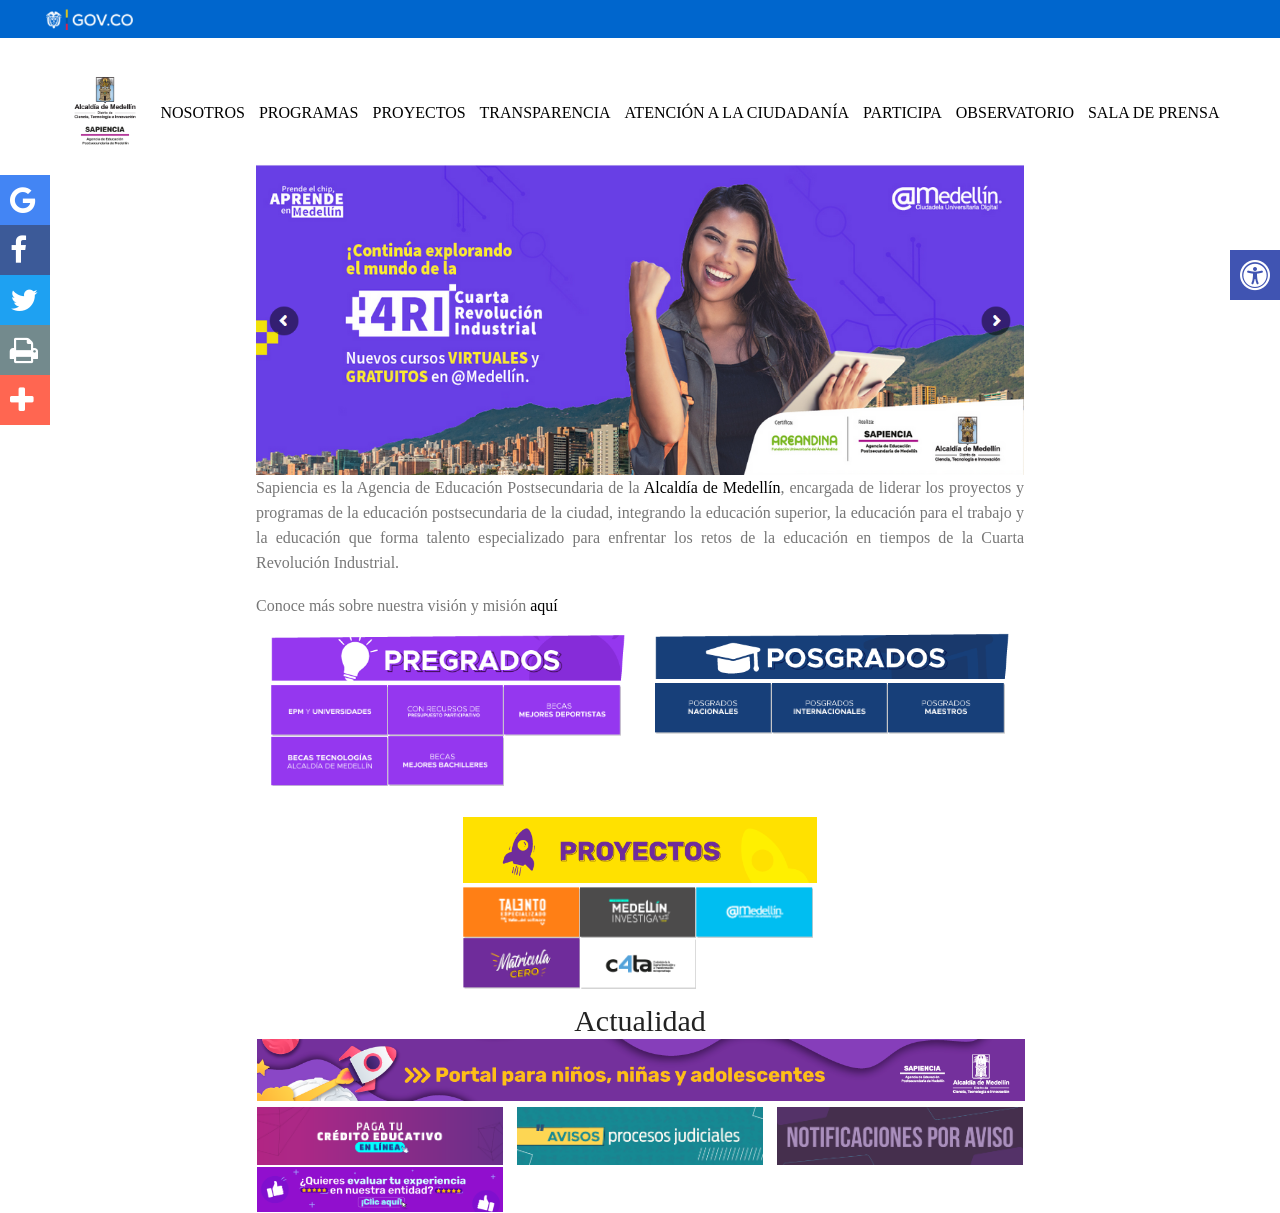
<file: Homepage_sapiencia/index.html>
<!DOCTYPE html>
<html lang="es">

<head>
    <meta charset="UTF-8">
    <title>Sapiencia Agencia de Educación Postsecundaria de Medellín</title>
    <link rel="stylesheet" href="css/styles.css">
    <link rel="stylesheet" href="https://cdnjs.cloudflare.com/ajax/libs/font-awesome/4.7.0/css/font-awesome.min.css">
</head>

<body>
    <header>
        <img class="banner" src="images/banner.png">
    </header>
    <nav class="nav-menu">
        <a href=""><img src="images/logo.png"></a>
        <ul>
            <li><a href="">Nosotros</a></li>
            <li><a href="">Programas</a></li>
            <li><a href="">Proyectos</a></li>
            <li><a href="">Transparencia</a></li>
            <li><a href="">Atención a la ciudadanía</a></li>
            <li><a href="">Participa</a></li>
            <li><a href="">Observatorio</a></li>
            <li><a href="">Sala de prensa</a></li>
        </ul>
    </nav>
    <section>
        <div class="slider">
            <img src="images/slider.png">
        </div>
        <div class="intro">
            <p>Sapiencia es la Agencia de Educación Postsecundaria de la <a href="">Alcaldía de Medellín</a>, encargada
                de liderar los proyectos y programas de la educación postsecundaria de la ciudad, integrando la
                educación superior, la educación para el trabajo y la educación que forma talento especializado para
                enfrentar los retos de la educación en tiempos de la Cuarta Revolución Industrial.</p><br>
            <p>Conoce más sobre nuestra visión y misión <a href="">aquí</a></p>
        </div>
    </section>
    <section class="pregrados-posgrados-proyectos">
        <div class="formacion">
            <div>
                <img src="images/pregrados.png">
            </div>
            <div class="formaciones">
                <img src="images/epm-y-universidades.png">
                <img src="images/presupuesto-parti.png">
                <img src="images/deportistas.png">
                <img src="images/tecnologias.png">
                <img src="images/mejores-bachilleres-v2.png">
            </div>
        </div>
        <div class="formacion">
            <div>
                <img src="images/posgrados_v2.png">
            </div>
            <div class="formaciones">
                <img src="images/nacionales_v2.png">
                <img src="images/internacionales_v2.png">
                <img src="images/maestros_v2.png">
            </div>
        </div>
        <div class="formacion">
            <div>
                <img src="images/proyectos_2-1.png">
            </div>
            <div class="formaciones">
                <img src="images/talento-especializado.png">
                <img src="images/medellin-investiga.png">
                <img src="images/medellin.png">
                <img src="images/matricula-cero.png">
                <img src="images/c4ta.png">
            </div>
        </div>
    </section>
    <section class="actualidad">
        <h2>Actualidad</h2>
    </section>
    <section class="niños-niñas-adolescentes">
        <div>
            <img src="images/banner_portal-para-ninos-ninas-y-adolescentes_1240x100.png">
        </div>
        <div class="servicios">
            <img src="images/boton_pago_crdito-educativo-sapiencia.png">
            <img src="images/boton-proceso-juridico.png">
            <img src="images/BANNERS-PÁGINA-WEB_SAPIENCIA_NOTIFICACIONES-POR-AVISO-05.png">
            <img src="images/banner-evaluacion-1.png">
        </div>
    </section>
    <a href="">
        <div class="user">
            <i class="fa fa-universal-access" aria-hidden="true"></i>
        </div>
    </a>
    <div class="sitios">
        <a href="#">
            <div class="google">
                <i class="fa fa-google" aria-hidden="true"></i>
            </div>
        </a>
        <a href="#">
            <div class="facebook">
                <i class="fa fa-facebook" aria-hidden="true"></i>
            </div>
        </a>
        <a href="#">
            <div class="twitter">
                <i class="fa fa-twitter" aria-hidden="true"></i>
            </div>
        </a>
        <a href="#">
            <div class="impresora">
                <i class="fa fa-print" aria-hidden="true"></i>
            </div>
        </a>
        <a href="#">
            <div class="compartir">
                <i class="fa fa-plus" aria-hidden="true"></i>
            </div>
        </a>
    </div>
    <footer>
    </footer>
</body>
</html>
</file>
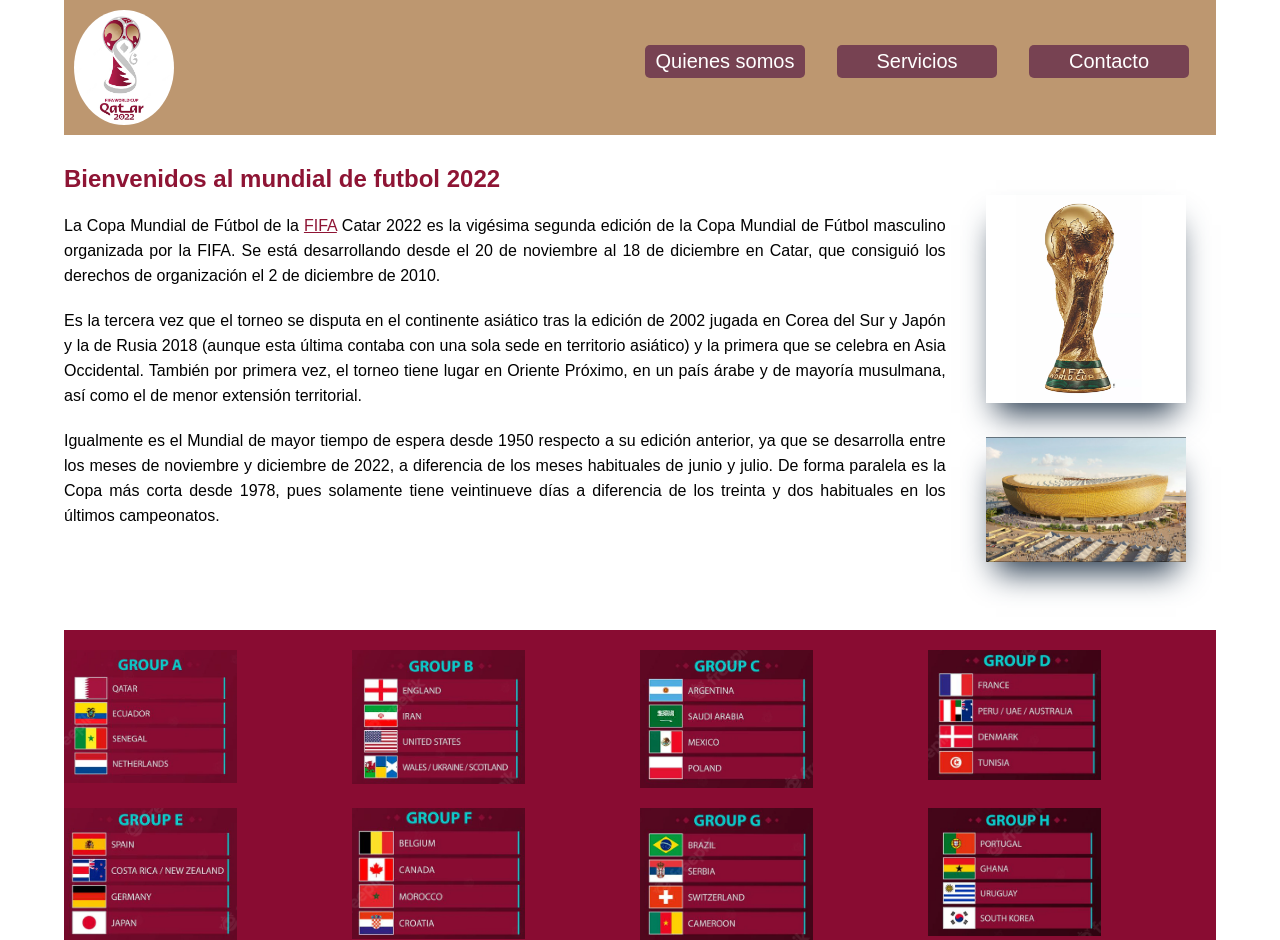
<file: Mundial_grid/index.html>
<!DOCTYPE html>
<html lang="es">

<head>
    <meta charset="UTF-8">
    <link rel="stylesheet" href="css/style.css">
    <title>Página mundial con grid</title>
</head>

<body>
    <div class="container">
        <header>
            <img src="images/logo.png" alt="logo">
            <nav>
                <ul>
                    <li>Quienes somos</li>
                    <li>Servicios</li>
                    <li>Contacto</li>
                </ul>
            </nav>
        </header>
        <section class="mainbody">
            <main>
                <h1>Bienvenidos al mundial de futbol 2022</h1>
                <p>
                    La Copa Mundial de Fútbol de la <a href="https://www.fifa.com/es" target="_blank">FIFA</a> Catar
                    2022 es la vigésima segunda edición de la Copa Mundial de Fútbol masculino organizada por la FIFA.
                    Se está desarrollando desde el 20 de noviembre al 18 de diciembre en Catar, que consiguió los
                    derechos de organización el 2 de diciembre de 2010.
                </p>
                <p>
                    Es la tercera vez que el torneo se disputa en el continente asiático tras la edición de 2002 jugada
                    en Corea del Sur y Japón y la de Rusia 2018 (aunque esta última contaba con una sola sede en
                    territorio asiático) y la primera que se celebra en Asia Occidental. También por primera vez, el
                    torneo tiene lugar en Oriente Próximo, en un país árabe y de mayoría musulmana, así como el de menor
                    extensión territorial.
                </p>
                <p>
                    Igualmente es el Mundial de mayor tiempo de espera desde 1950 respecto a su edición anterior, ya que
                    se desarrolla entre los meses de noviembre y diciembre de 2022, a diferencia de los meses habituales
                    de junio y julio. De forma paralela es la Copa más corta desde 1978, pues solamente tiene
                    veintinueve días a diferencia de los treinta y dos habituales en los últimos campeonatos.
                </p>
            </main>
            <aside>
                <img src="images/copa.png" alt="copa">
                <img src="images/estadio.png" alt="Estadio">
            </aside>
        </section>
    </div>
    <footer>
        <div class="footer-info">
            <img src="images/grupoa.png" alt="Grupo a mundial 2022">
            <img src="images/grupob.png" alt="Grupo b mundial 2022">
            <img src="images/grupoc.png" alt="Grupo c mundial 2022">
            <img src="images/grupod.png" alt="Grupo d mundial 2022">
            <img src="images/grupoe.png" alt="Grupo e mundial 2022">
            <img src="images/grupof.png" alt="Grupo f mundial 2022">
            <img src="images/grupog.png" alt="Grupo g mundial 2022">
            <img src="images/grupoh.png" alt="Grupo h mundial 2022">
        </div>
    </footer>
</body>

</html>
</file>
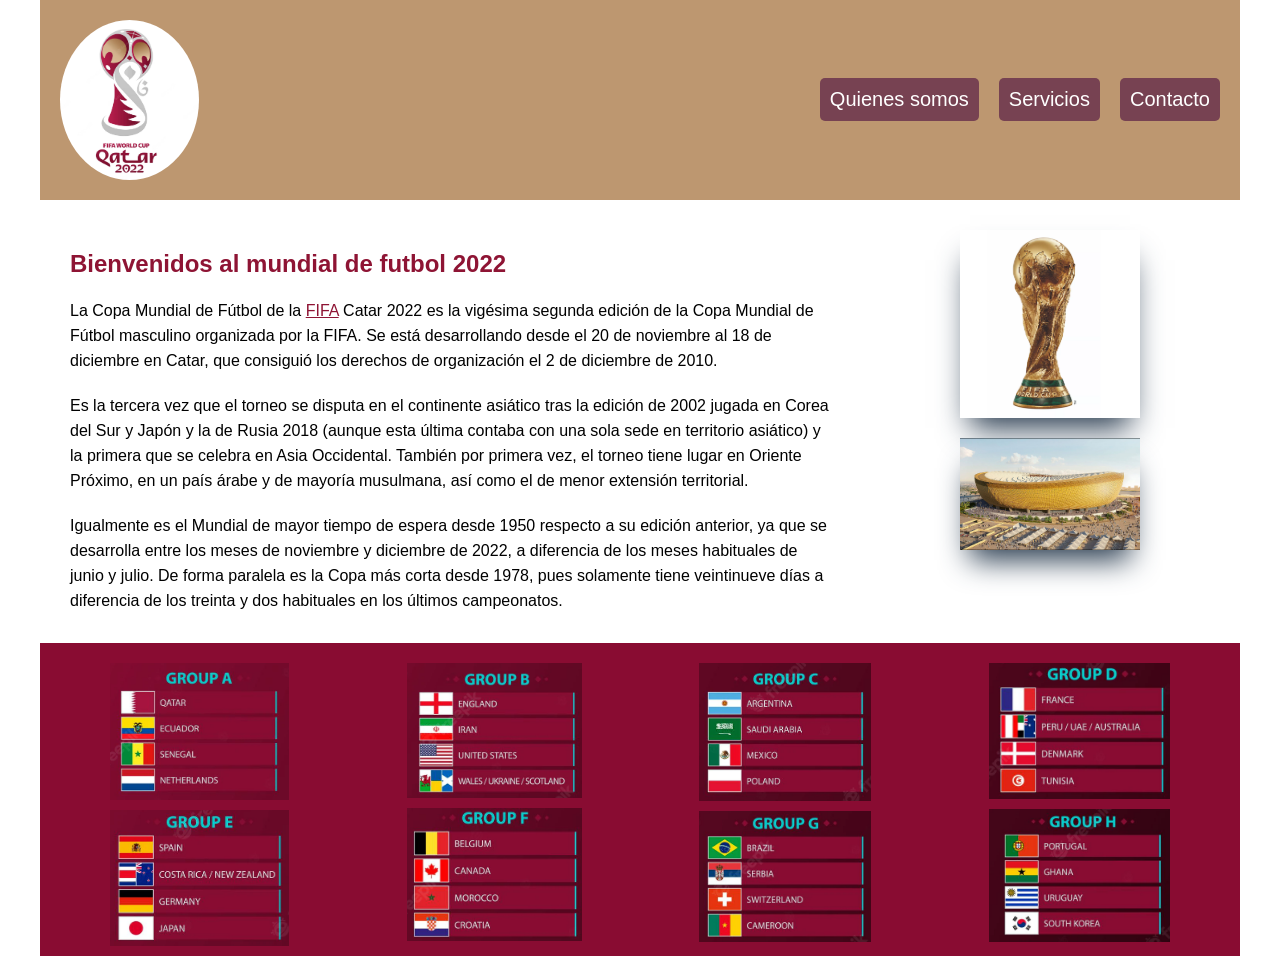
<file: Project_flexbox/index.html>
<!DOCTYPE html>
<html lang="es">
<head>
    <meta charset="UTF-8">
    <link rel="stylesheet" href="css/style.css">    
    <title>Proyecto Flexbox</title>
</head>
<body>
    <div class="container">
    <header>
        <img src="images/logo.png" alt="logo">
        <nav>
            <ul>
                <li>Quienes somos</li>
                <li>Servicios</li>
                <li>Contacto</li>
            </ul>
        </nav>
    </header>
    <section class="mainbody">
        <main>
            <h1>Bienvenidos al mundial de futbol 2022</h1>
            <p>
                La Copa Mundial de Fútbol de la <a href="https://www.fifa.com/es" target="_blank">FIFA</a> Catar 2022 es la vigésima segunda edición de la Copa Mundial de Fútbol masculino organizada por la FIFA. Se está desarrollando desde el 20 de noviembre al 18 de diciembre en Catar, que consiguió los derechos de organización el 2 de diciembre de 2010.
            </p>
            <p>
                Es la tercera vez que el torneo se disputa en el continente asiático tras la edición de 2002 jugada en Corea del Sur y Japón y la de Rusia 2018 (aunque esta última contaba con una sola sede en territorio asiático) y la primera que se celebra en Asia Occidental. También por primera vez, el torneo tiene lugar en Oriente Próximo, en un país árabe y de mayoría musulmana, así como el de menor extensión territorial.
            </p>
            <p>
                Igualmente es el Mundial de mayor tiempo de espera desde 1950 respecto a su edición anterior, ya que se desarrolla entre los meses de noviembre y diciembre de 2022, a diferencia de los meses habituales de junio y julio. De forma paralela es la Copa más corta desde 1978, pues solamente tiene veintinueve días a diferencia de los treinta y dos habituales en los últimos campeonatos.
            </p>
        </main>
        <aside>
            <img src="images/copa.png" alt="copa">
            <img src="images/estadio.png" alt="Estadio">
        </aside>
    </section>
    <footer>

        <div class="footer-block">
            <img src="images/grupoa.png" alt="Grupo a mundial 2022">
            <img src="images/grupoe.png" alt="Grupo e mundial 2022">
        </div>
        <div class="footer-block">
            <img src="images/grupob.png" alt="Grupo b mundial 2022">
            <img src="images/grupof.png" alt="Grupo f mundial 2022">
        </div>
        <div class="footer-block">
            <img src="images/grupoc.png" alt="Grupo c mundial 2022">
            <img src="images/grupog.png" alt="Grupo g mundial 2022">
        </div>
        <div class="footer-block">
            <img src="images/grupod.png" alt="Grupo d mundial 2022">
            <img src="images/grupoh.png" alt="Grupo h mundial 2022">
        </div>
    </footer>
    </div>
</body>
</html>
</file>
<file: Homepage_sapiencia/css/styles.css>
/*general*/
* {
    margin: 0;
    padding: 0;
    list-style: none;
    text-decoration: none;
    border: none;
    outline: none;
    font-family: "Rubik";
}

p {
    text-align: justify;
}

section {
    margin: 0% 20%;
}

h2 {
    text-align: center;
    font-size: 30px;
    font-weight: normal;
    color: #222222;
}

.banner {
    width: 100%;
    height: auto;
}

.nav-menu {
    display: flex;
    justify-content: center;
    align-items: center;
}

.nav-menu img {
    width: 100px;
}

.nav-menu ul {
    text-align: center;
}

.nav-menu li {
    display: inline;
    text-transform: uppercase;
    padding: 5px;
    font-size: 16px;
}

.nav-menu li a {
    color: #000000;
}

.nav-menu a:hover {
    text-decoration: underline 2px #663398;
}

.slider img {
    width: 100%;
    display: block;
}

.intro p {
    font-size: 16px;
    color: #777777;
    line-height: 25px;
}

.intro a {
    color: #000000;
}

.intro a:link {
    color: #2E2E2E;
}

.pregrados-posgrados-proyectos {
    display: flex;
    flex-wrap: wrap;
    justify-content: center;
}

.formacion {
    width: 46%;
    margin: 2% auto;
}

.formacion img {
    width: 100%;
}

.formaciones {
    display: flex;
    flex-wrap: wrap;
}

.formaciones img {
    width: 33%;
}

.niños-niñas-adolescentes {
    display: flex;
    flex-wrap: wrap;
}

.niños-niñas-adolescentes img {
    width: 100%;
    margin: 1px;
}

.servicios {
    display: flex;
    flex-wrap: wrap;
    justify-content: space-between;
}

.servicios img {
    width: 32%;
}

@media (max-width: 750px) {
    section {
        margin: 0 5%;
    }

    .formacion {
        width: 100%;
    }

    .formacion img {
        width: 80%;
    }

    .formaciones {
        display: block;
    }

    .formaciones img {
        width: 50%;
    }

    .servicios img {
        width: 100%;
    }
}

.user {
    position: fixed;
    top: 250px;
    right: 0px;
    width: 50px;
    height: 50px;
    background-color: #4054B2;
}

.user i {
    color: #FFFFFF;
    font-size: 30px;
    margin: 10px;
}

.sitios {
    position: fixed;
    top: 175px;
    left: 0px;
    width: 50px;
    height: 50px;
}

.sitios i {
    color: #FFFFFF;
    font-size: 30px;
    margin: 10px;
}

.google {

    background-color: #4385F4;
}

.facebook {
    background-color: #3C5A98;
}

.twitter {
    background-color: #1EA1F2;
}

.impresora {
    background-color: #738A8D;
}

.compartir {
    background-color: #FF6651;
}

.google:hover,
.facebook:hover,
.twitter:hover,
.impresora:hover,
.compartir:hover {
    width: 60px;
    padding: 0px 10px;
    transition: 0.5s;
}



.social-media {
    position: fixed;
    bottom: 175px;
    left: 0px;
    width: 50px;
    height: 50px;
}

.social-media i {
    color: #FFFFFF;
    font-size: 30px;
    margin: 10px;
}

.social-media li:nth-child(1) {
    background-color: #4385F4;
}

.social-media li:nth-child(2) {
    background-color: #3C5A98;
}

.social-media li:nth-child(3) {
    background-color: #1EA1F2;
}

.social-media li:nth-child(4) {
    background-color: #738A8D;
}

.social-media li:nth-child(5) {
    background-color: #FF6651;
}

.social-media li:hover {
    width: 60px;
    padding: 0px 10px;
    transition: 0.5s;
}
</file>
<file: Mundial_grid/css/style.css>
*{
    margin: 0;
    padding: 0;
    font-family: 'Segoe UI', Tahoma, Geneva, Verdana, sans-serif;
    --colorprincipal: #8E1434;
    --colorsecundario1: #BD9770;
    --colorsecundario2: #C7C7C7;
    --colorsecundario3: #774252; 
}
a{
    color: var(--colorprincipal);
}
.container{
    display: grid;
    grid-template-columns: repeat(4, 1fr);
    width: 90%;
    margin: 0% 5%;
}
header{
    width: 100%;
    background-color: var(--colorsecundario1);
    grid-column: 1/-1;
    display: grid;
    grid-template-columns: repeat(2, 1fr);
    margin-bottom: 30px;
}
header img{
    width: 100px;
    border-radius:50%;
    grid-column: 1;
    margin: 10px;
}
header img:hover{
    transform: rotate(360deg);
    transition:all .5s ease-in-out;
}
nav ul{
    grid-column:-1;
    list-style-type: none;
    display: grid;
    grid-template-columns: repeat(3, 1fr);
}
nav ul li{
    margin: auto 5px;
    font-size: 20px;
    background-color: var(--colorsecundario3);
    padding: 5px;
    border-radius: 5px;
    color: #FFFFFF;
    cursor: pointer;
    width: 150px;
    margin: 45px 5px;
    text-align: center;
}
nav ul li:hover{
    background-color: var(--colorsecundario2);
    transition:all .5s ease-in-out;
}
.mainbody{
    grid-column: 1/-1;
    display: grid;
    grid-template-columns: repeat(5, 1fr);
    text-align: justify;
}
main{
    grid-column: 1/-2;
    margin-right: 40px;
}
main h1{
    color: var(--colorprincipal);
}
main p{
    margin-top: 20px;
    line-height: 25px;
}
aside img{
    width: 100%;
    max-width: 200px;
    margin-right: 10px;
    transition:all .5s ease-in-out;
    box-shadow: rgb(38, 57, 77) 0px 20px 30px -10px;
    margin-top: 30px;
}
aside img:hover{
    -webkit-transform: scale(1.3);
    -ms-transform: scale(1.3);
    transform: scale(1.3);
    transition:all .5s ease-in-out;
}
footer{
    width: 90%;
    margin: 5% 5% 0% 5%;
}
.footer-info{
    grid-column: 1/-1;
    display: grid;
    grid-template-columns: repeat(4, 1fr);
    background-color: #890C32; 
}
.footer-info img{
    width: 60%;    
    transition:all .5s ease-in-out;
    margin-top: 20px;
}
.footer-info img:hover{
    transform: scale(1.3);
    transition:all .5s ease-in-out;
}
</file>
<file: Project_flexbox/css/style.css>
*{
    margin: 0;
    padding: 0;
    font-family: 'Segoe UI', Tahoma, Geneva, Verdana, sans-serif;
    --colorprincipal: #8E1434;
    --colorsecundario1: #BD9770;
    --colorsecundario2: #C7C7C7;
    --colorsecundario3: #774252; 
}
a{
    color: var(--colorprincipal);
}
.container{
    width: 100%;
    max-width: 1200px;
    margin: 0 auto;
}
header{
    background-color: var(--colorsecundario1);
    padding: 20px;
    display: flex;
    justify-content: space-between;
    align-items: center;
}
header img{
    width: 12%;
    border-radius:50%;
}
header img:hover{
    transform: rotate(360deg);
    transition:all .5s ease-in-out;
}
nav ul{
    display: flex;
    justify-content: flex-end;
    list-style-type: none;
}
nav ul li{
    margin-left: 20px;
    font-size: 20px;
    background-color: var(--colorsecundario3);
    padding: 10px;
    border-radius: 5px;
    color: #fff;
    cursor: pointer;
}
nav ul li:hover{
    background-color: var(--colorsecundario2);
    transition:all .5s ease-in-out;
}
.mainbody{
    display: flex;
    justify-content: flex-start;
}
main{
    margin-top: 20px;
    padding: 30px;
}
main h1{
    color: var(--colorprincipal);
}
main p{
    margin-top: 20px;
    line-height: 25px;
}
aside{
    display: flex;
    flex-direction: column;
    align-items: center;
    max-width: 300px;  
    min-width: 300px;  
    padding: 20px 40px;
}
aside img{
    width: 60%;
    margin: 10px;
    transition:all .5s ease-in-out;
    box-shadow: rgb(38, 57, 77) 0px 20px 30px -10px;
}
aside img:hover{
    -webkit-transform: scale(1.3);
    -ms-transform: scale(1.3);
    transform: scale(1.3);
    transition:all .5s ease-in-out;
}
footer{
   background-color: #890c32; 
   padding: 10px;
   display: flex;
   justify-content:space-around;
}
.footer-block{
    display: flex;
    flex-direction: column;
    align-items: center;
}
.footer-block img{
    width: 60%;
    margin-top: 10px;
    transition:all .5s ease-in-out;
}
.footer-block img:hover{
    width: 60%;
    margin-top: 10px;
    transform: scale(1.3);
    transition:all .5s ease-in-out;
}
</file>
